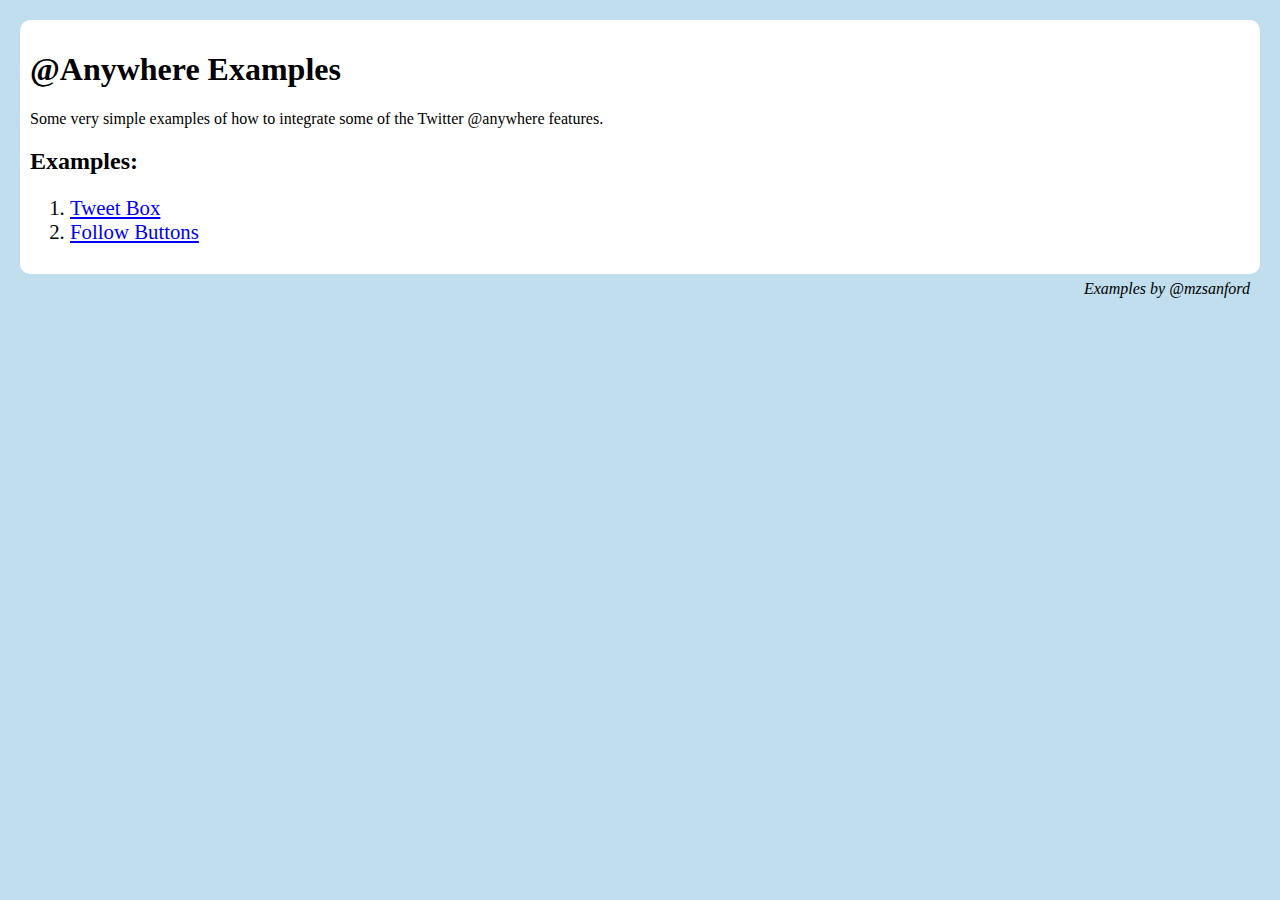
<file: index.html>
<html>
  <head>
    <title>@Anywhere Examples</title>
    <link rel="stylesheet" href="example.css"/>
    <style>
      #sig {
        float: right;
      }
      #sig a {
        text-decoration: none;
        color: #000;
      }
      #sig a:hover {
        text-decoration: underline;
      }
    </style>
  </head>
<body>

<div class="content">
  <h1>@Anywhere Examples</h1>
  <p>Some very simple examples of how to integrate some of the Twitter @anywhere features.</p>
  <h2>Examples:</h2>
  <ol>
    <li><a href="tweet-box.html">Tweet Box</a></li>
    <li><a href="follow-button.html">Follow Buttons</a></li>
  </ol>

  <p id="sig"><em>Examples by <a href="http://twitter.com/mzsanford">@mzsanford</a></em></p>
</div>

</body>
</html>
</file>
<file: example.css>
body {
  padding: 0;
  margin: 0;
  background: url(https://s3.amazonaws.com/twitter_production/a/1274130900/images/bg-clouds.png) repeat-x rgb(192, 222, 237);
}

h1,h2,h3 {
  font-family: 'Georgia';
}

ol {
  font-size: 1.3em;
}

div.content {
  background: #fff;
  margin: 20px;
  padding: 10px;
  -moz-border-radius: 10px;
  -webkit-border-radius: 10px;
}

.src-label {
  display: none;
  font-size: 1.1em;
}

input[type="text"] {
  font-size: 1.2em;
  line-height: 1.1em;
}
</file>
